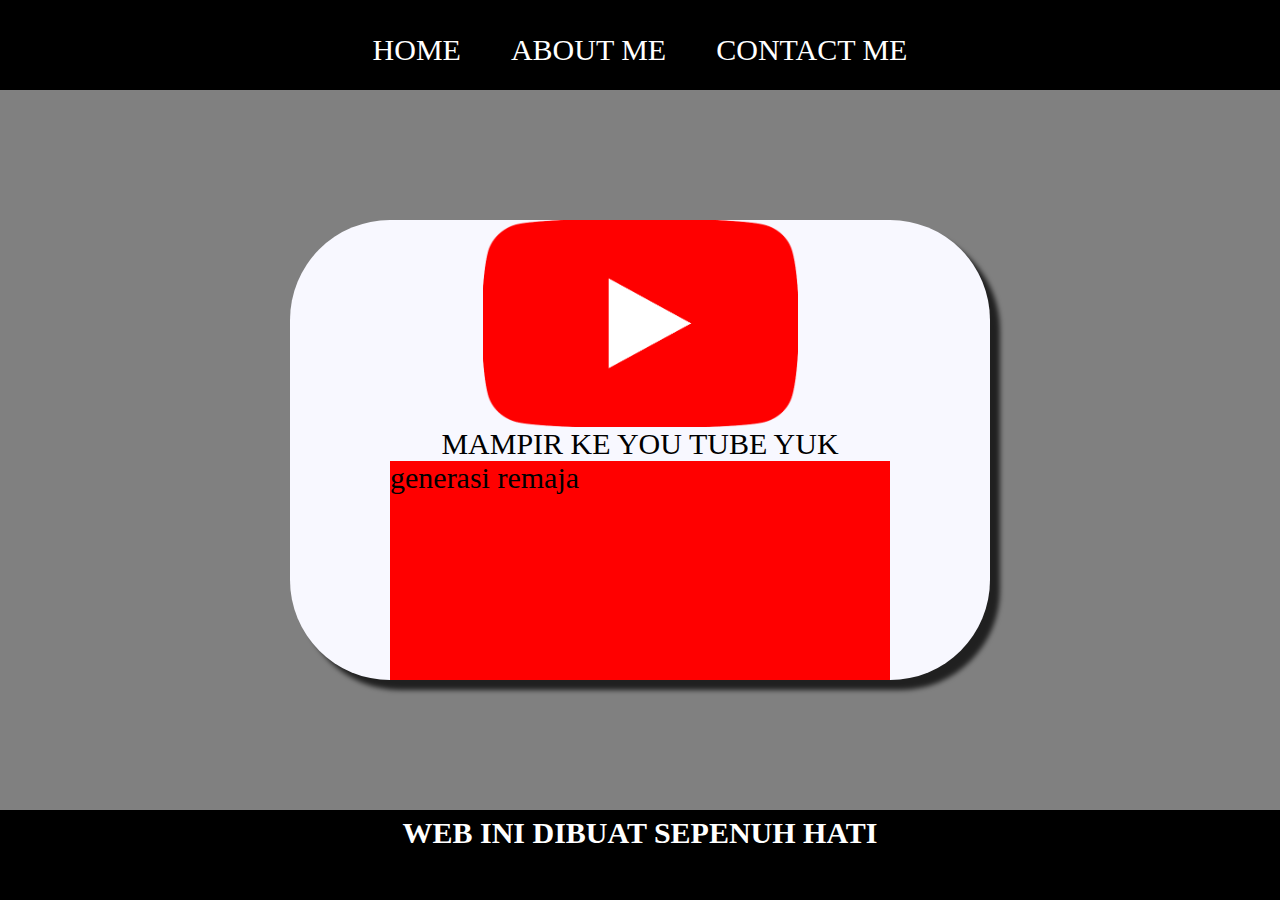
<file: index.html>
<html>
<headd>
    <title>HTML-Asep Firmansyah</title>
    <link rel="stylesheet" href="style.css" />
</headd>
<body>
    <div class="container">
        <!-- NAVIGATION BAR -->
        <div class="container-navbar">
            <ul class="ul-navbar">
                <li class="li-navbar">
                    <a href="index.html" class="a-navbar">HOME</a>
                </li>
                <li class="li-navbar">
                    <a href="about.html" class="a-navbar">ABOUT ME</a>
                </li>
                <li class="li-navbar">
                    <a href="contactme.html" class="a-navbar">CONTACT ME</a>
                </li>
            </ul>
        </div>
        <!-- NAVIGATION BAR SELESAI -->

        <!-- CONTENT 1 -->
        <div class="container-content">
            <a href="https://youtube.com/@mangasepoke" class="a-conten">
                <img src="instagramm.png" class="img-content" />
                <p>MAMPIR KE YOU TUBE YUK</p>

                <!-- DATA START -->
                <div id="biodata"></div>
                <!-- DATA END -->
            </a>
        </div>
        <!-- CONTENT 1 END -->

        <!-- FOOTER -->
        <div class="container-footer">
            <h1 class="h1-footer">WEB INI DIBUAT SEPENUH HATI</h1>
        </div>
        <!-- FOOTER END -->
    </div>
    <script src="data.js"></script>
</body>
</html>
</file>
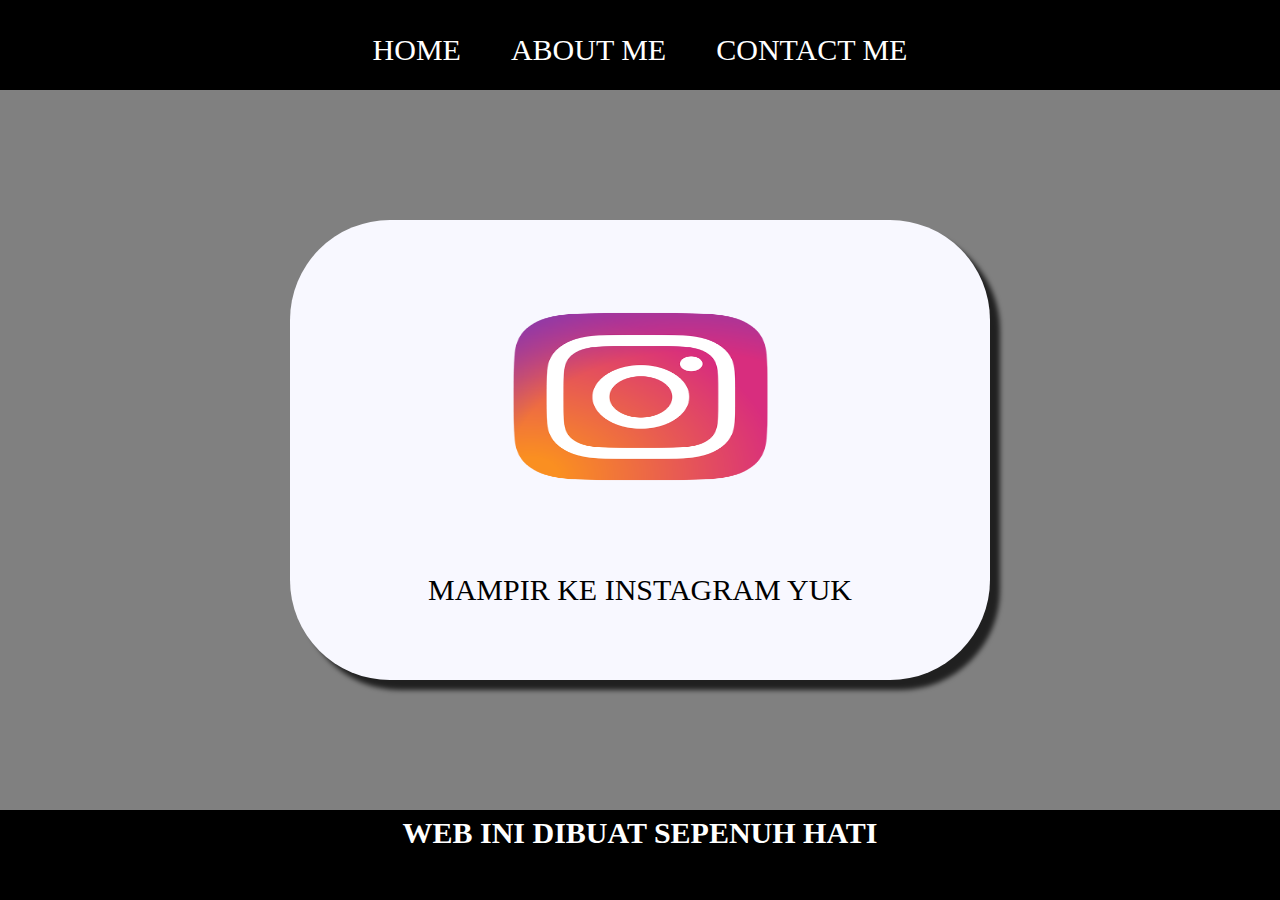
<file: about.html>
<html>
    <headd>
        <title>HTML-Asep Firmansyah</title>
        <link rel="stylesheet" href="style.css" />
    </headd>
    <body>
        <!-- NAVIGATION BAR -->
<div class="container-navbar">
    <ul class="ul-navbar">
        <li class="li-navbar">
            <a href="index.html" class="a-navbar">HOME</a>
        </li>
        <li class="li-navbar">
            <a href="about.html" class="a-navbar">ABOUT ME</a>
        </li>
        <li class="li-navbar">
            <a href="contactme.html" class="a-navbar">CONTACT ME</a>
        </li>
    </ul>
</div>
        <!-- NAVIGATION BAR SELESAI -->

        <!-- CONTENT 1 -->
<div class="container-content">
    <a href="https://www.instagram.com/afzxyvq/" class="a-conten">
        <img src="instagram.png" class="img-content"/>
        <p>MAMPIR KE INSTAGRAM YUK</p> 
    </a>
</div>
        <!-- CONTENT 1 END -->

        <!-- FOOTER -->
<div class="container-footer">
    <h1 class="h1-footer">WEB INI DIBUAT SEPENUH HATI</h1>
</div>
        <!-- FOOTER END -->
    </body>
</html>
</file>
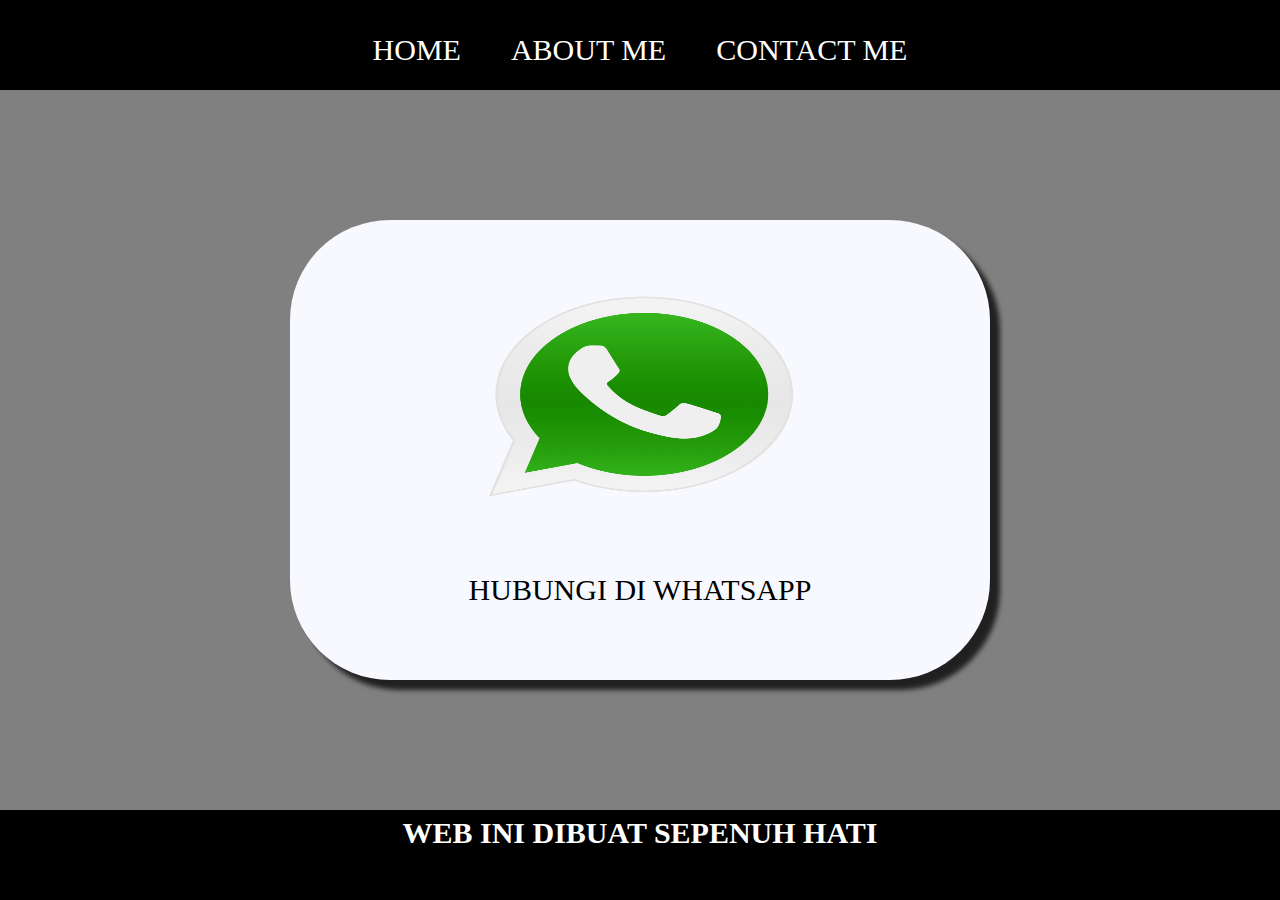
<file: contactme.html>
<html>
    <headd>
        <title>HTML-Asep Firmansyah</title>
        <link rel="stylesheet" href="style.css" />
    </headd>
    <body>
        <!-- NAVIGATION BAR -->
<div class="container-navbar">
    <ul class="ul-navbar">
        <li class="li-navbar">
            <a href="index.html" class="a-navbar">HOME</a>
        </li>
        <li class="li-navbar">
            <a href="about.html" class="a-navbar">ABOUT ME</a>
        </li>
        <li class="li-navbar">
            <a href="contactme.html" class="a-navbar">CONTACT ME</a>
        </li>
    </ul>
</div>
        <!-- NAVIGATION BAR SELESAI -->

        <!-- CONTENT 1 -->
<div class="container-content">
    <a href="wa.html" class="a-conten">
        <img src="wa.png" class="img-content"/>
        <p>HUBUNGI DI WHATSAPP</p> 
    </a>
</div>
        <!-- CONTENT 1 END -->

        <!-- FOOTER -->
<div class="container-footer">
    <h1 class="h1-footer">WEB INI DIBUAT SEPENUH HATI</h1>
</div>
        <!-- FOOTER END -->
    </body>
</html>
</file>
<file: style.css>
*,
html {
    margin: 0;
    padding: 0;
}

body {
    height: 100vh;
}

.container {

}

.container-navbar {
    background-color: black;
    width: 100%;
    height: 10vh;
}

.ul-navbar {
display: flex;
height: 100px;
justify-content: center;
align-items: center;
}

#biodata {
    background-color: red;
    width: 500px;
    height: 500px;
}

.li-navbar {
list-style-type: none;
padding: 20px;
color: yellow;
margin: 5px;
font-size: 30px;
}

.li-navbar:hover {
    background-color: rgb(182, 182, 67);
    transition: .5s ease-in-out;
    transition-delay: .2;
    border-radius: 10px;
}

.a-navbar {
    color: white;
    text-decoration: none;
}

.container-content {
    background-color: grey;
    justify-content: center;
    align-items: center;
    display: flex;
    height: 80vh;
}

.a-conten {
background-color: ghostwhite;
color: black;
text-decoration: none;
font-size: 30px;
border-radius: 100px;
width: 700px;
height: 460px;
flex-direction: column;
display: flex;
justify-content: space-evenly;
align-items: center;
box-shadow: 10px 10px 5px 0px rgba(0,0,0,0.75);
-webkit-box-shadow: 10px 10px 5px 0px rgba(0,0,0,0.75);
-moz-box-shadow: 10px 10px 5px 0px rgba(0,0,0,0.75);;
}

.a-conten:hover {
    background-color: rgb(95, 89, 89);
    transition: .5s ease-in-out;
    transition-delay: .2s;
}

.img-content {
    width: 45%;
    height: 45%;
}

.container-footer {
background-color: black;
height: 10vh;
}

.h1-footer {
font-size: 30px;
color: white;
display: flex;
justify-content: center;
align-items: center;
height: 50%;
}
</file>
